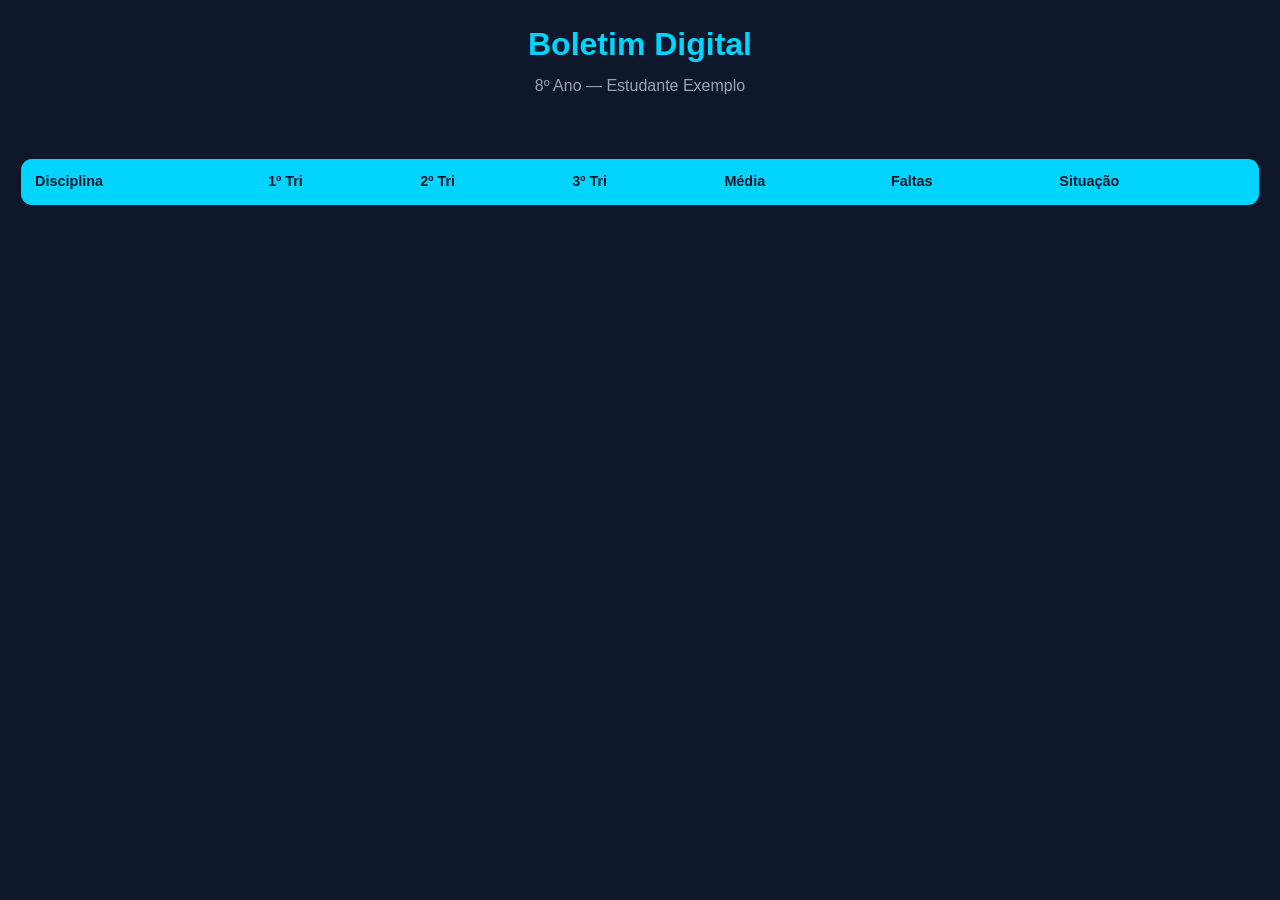
<file: .index.html>
<!DOCTYPE html>
<html lang="pt-BR">
<head>
  <meta charset="UTF-8" />
  <!-- Garante que o site funcione bem no celular -->
  <meta name="viewport" content="width=device-width, initial-scale=1.0" />
  <title>Boletim Digital</title>
  <!-- Liga o arquivo de estilo -->
  <link rel="stylesheet" href="style.css" />
</head>
<body>

  <!-- CABEÇALHO -->
  <header class="cabecalho">
    <h1>Boletim Digital</h1>
    <p class="subtitulo">8º Ano — Estudante Exemplo</p>
  </header>

  <!-- CARDS DE RESUMO (preenchidos pelo JavaScript) -->
  <section class="cards" id="cards"></section>

  <!-- TABELA DE DISCIPLINAS (preenchida pelo JavaScript) -->
  <section class="tabela-container">
    <table class="tabela">
      <thead>
        <tr>
          <th>Disciplina</th>
          <th>1º Tri</th>
          <th>2º Tri</th>
          <th>3º Tri</th>
          <th>Média</th>
          <th>Faltas</th>
          <th>Situação</th>
        </tr>
      </thead>
      <!-- O corpo da tabela é preenchido pelo script.js -->
      <tbody id="corpo-tabela"></tbody>
    </table>
  </section>

  <!-- Liga o arquivo de JavaScript -->
  <script src="script.js"></script>
</body>
</html>
</file>
<file: style.css>
/* ====== RESET BÁSICO ====== */
* {
  margin: 0;
  padding: 0;
  box-sizing: border-box;
}

/* ====== CORPO DA PÁGINA (DARK MODE) ====== */
body {
  font-family: Arial, Helvetica, sans-serif;
  background-color: #0f172a;      /* azul-marinho profundo */
  color: #e2e8f0;                  /* texto claro */
  padding: 20px;
  line-height: 1.5;
}

/* ====== CABEÇALHO ====== */
.cabecalho {
  text-align: center;
  margin-bottom: 30px;
}

.cabecalho h1 {
  color: #00d4ff;                  /* ciano neon */
  font-size: 2rem;
  margin-bottom: 6px;
}

.subtitulo {
  color: #94a3b8;                  /* cinza-azulado suave */
  font-size: 1rem;
}

/* ====== ÁREA DOS CARDS ====== */
.cards {
  display: grid;
  grid-template-columns: repeat(auto-fit, minmax(180px, 1fr));
  gap: 16px;
  margin-bottom: 30px;
}

/* ====== CARD INDIVIDUAL (fundo ciano, texto escuro) ====== */
.card {
  background-color: #00d4ff;
  color: #0f172a;
  border-radius: 12px;
  padding: 18px;
  box-shadow: 0 4px 14px rgba(0, 212, 255, 0.25);
}

.card .titulo {
  font-size: 0.85rem;
  font-weight: bold;
  text-transform: uppercase;
  letter-spacing: 0.5px;
  margin-bottom: 6px;
  opacity: 0.8;
}

.card .valor {
  font-size: 1.6rem;
  font-weight: bold;
}

/* ====== CONTAINER DA TABELA ====== */
.tabela-container {
  overflow-x: auto;
  border-radius: 12px;
}

/* ====== TABELA ====== */
.tabela {
  width: 100%;
  border-collapse: collapse;
  min-width: 640px;
  background-color: #0f172a;
  border: 1px solid #1e293b;
  border-radius: 12px;
  overflow: hidden;
}

.tabela thead {
  background-color: #00d4ff;
  color: #0f172a;
}

.tabela th,
.tabela td {
  padding: 12px 14px;
  text-align: left;
  font-size: 0.9rem;
}

.tabela tbody tr {
  border-bottom: 1px solid #1e293b;
}

.tabela tbody tr:hover {
  background-color: #1e293b;
}

/* ====== SITUAÇÕES ====== */
.situacao-bom {
  color: #22c55e;
  font-weight: bold;
}

.situacao-atencao {
  color: #f59e0b;
  font-weight: bold;
}

.situacao-sem-nota {
  color: #94a3b8;
  font-style: italic;
}

/* ====== AJUSTES PARA CELULAR ====== */
@media (max-width: 600px) {
  .cabecalho h1 {
    font-size: 1.5rem;
  }

  .card .valor {
    font-size: 1.3rem;
  }

  .tabela th,
  .tabela td {
    padding: 10px;
    font-size: 0.8rem;
  }
}

/* ============================================================
   ACRÉSCIMOS — ACESSO POR PIN, EDIÇÃO E STATUS
   ============================================================ */

.oculto {
  display: none !important;
}

/* ====== ÁREA DE ACESSO (PIN) ====== */
.acesso {
  background-color: #0f172a;
  border: 1px solid #1e293b;
  border-radius: 12px;
  padding: 20px;
  max-width: 420px;
  margin: 0 auto 30px;
  text-align: center;
  box-shadow: 0 4px 14px rgba(0, 212, 255, 0.12);
}

.acesso-info {
  color: #94a3b8;
  font-size: 0.9rem;
  margin-bottom: 12px;
}

.acesso-campos {
  display: flex;
  gap: 10px;
  justify-content: center;
  flex-wrap: wrap;
}

.campo-pin {
  flex: 1 1 140px;
  min-width: 120px;
  background-color: #0f172a;
  color: #e2e8f0;
  border: 1px solid #1e293b;
  border-radius: 8px;
  padding: 10px 12px;
  font-size: 1rem;
  outline: none;
}

.campo-pin:focus {
  border-color: #00d4ff;
  box-shadow: 0 0 0 2px rgba(0, 212, 255, 0.25);
}

.campo-pin::placeholder {
  color: #64748b;
}

.acesso-status {
  margin-top: 12px;
  font-size: 0.9rem;
  min-height: 1.2em;
  color: #94a3b8;
}

.acesso-status.erro {
  color: #f87171;
}

.acesso-status.sucesso {
  color: #22c55e;
}

/* ====== BOTÕES ====== */
.botao {
  background-color: #00d4ff;
  color: #0f172a;
  border: none;
  border-radius: 8px;
  padding: 10px 18px;
  font-size: 1rem;
  font-weight: bold;
  cursor: pointer;
  transition: filter 0.15s ease, opacity 0.15s ease;
}

.botao:hover {
  filter: brightness(1.1);
}

.botao:disabled {
  opacity: 0.6;
  cursor: not-allowed;
}

.botao-secundario {
  background-color: #1e293b;
  color: #00d4ff;
  border: 1px solid #00d4ff;
}

.botao-primario {
  background-color: #00d4ff;
  color: #0f172a;
}

/* ====== AÇÕES DE EDIÇÃO ====== */
.acoes-edicao {
  margin-top: 20px;
  text-align: center;
}

.acoes-edicao .botao {
  margin: 0 6px;
}

.edicao-status {
  margin-top: 12px;
  font-size: 0.9rem;
  min-height: 1.2em;
  color: #94a3b8;
}

.edicao-status.erro {
  color: #f87171;
}

.edicao-status.sucesso {
  color: #22c55e;
}

/* ====== CAMPOS DE EDIÇÃO NA TABELA ====== */
.campo-edicao {
  width: 68px;
  background-color: #0f172a;
  color: #e2e8f0;
  border: 1px solid #1e293b;
  border-radius: 6px;
  padding: 6px 8px;
  font-size: 0.85rem;
  text-align: center;
  outline: none;
}

.campo-edicao:focus {
  border-color: #00d4ff;
  box-shadow: 0 0 0 2px rgba(0, 212, 255, 0.25);
}

.campo-edicao.invalido {
  border-color: #f87171;
  box-shadow: 0 0 0 2px rgba(248, 113, 113, 0.25);
}

/* ============================================================
   ACRÉSCIMOS — ÁREA DOS GRÁFICOS
   Mantém a identidade visual: dark + ciano neon.
   ============================================================ */

.area-graficos {
  display: grid;
  grid-template-columns: repeat(3, minmax(0, 1fr));
  gap: 18px;
  margin-bottom: 30px;
}

/* Card individual de cada gráfico */
.grafico-card {
  background-color: #0f172a;
  border: 1px solid #1e293b;
  border-radius: 12px;
  padding: 18px;
  box-shadow: 0 4px 14px rgba(0, 212, 255, 0.10);
  display: flex;
  flex-direction: column;
  min-width: 0; /* evita estouro de largura no grid */
}

.grafico-titulo {
  color: #00d4ff;
  font-size: 1rem;
  font-weight: bold;
  letter-spacing: 0.3px;
  margin-bottom: 12px;
}

/* Cabeçalho do card de faltas (título + badge) */
.grafico-cabecalho {
  display: flex;
  align-items: center;
  justify-content: space-between;
  gap: 10px;
  margin-bottom: 12px;
}

.grafico-cabecalho .grafico-titulo {
  margin-bottom: 0;
}

/* Contêiner do canvas — altura fixa para responsividade do Chart.js */
.grafico-container {
  position: relative;
  width: 100%;
  height: 260px;
  min-width: 0;
}

/* O gráfico de média por disciplina precisa de mais altura (≈15 disciplinas) */
.grafico-container-medios {
  height: 420px;
}

.grafico-container canvas {
  display: block;
  width: 100% !important;
  height: 100% !important;
}

/* ====== BADGE DE PERIGO (só quando crítico) ====== */
.badge-perigo {
  display: inline-block;
  background-color: #f87171;
  color: #0f172a;
  font-size: 0.75rem;
  font-weight: bold;
  text-transform: uppercase;
  letter-spacing: 0.5px;
  padding: 4px 10px;
  border-radius: 999px;
  box-shadow: 0 0 0 2px rgba(248, 113, 113, 0.25);
}

/* Card de faltas em estado crítico */
.grafico-card.critico {
  border-color: #f87171;
  box-shadow: 0 4px 18px rgba(248, 113, 113, 0.35);
}

/* ====== RESPONSIVIDADE DOS GRÁFICOS ====== */
/* Tablet: 2 colunas, o terceiro cai para a linha de baixo */
@media (max-width: 1024px) {
  .area-graficos {
    grid-template-columns: repeat(2, minmax(0, 1fr));
  }
}

/* Celular: 1 coluna, empilhado */
@media (max-width: 700px) {
  .area-graficos {
    grid-template-columns: 1fr;
    gap: 14px;
  }

  .grafico-container {
    height: 230px;
  }

  .grafico-container-medios {
    height: 460px; /* nomes das disciplinas não podem ficar ilegíveis */
  }

  .grafico-titulo {
    font-size: 0.95rem;
  }
}
</file>
